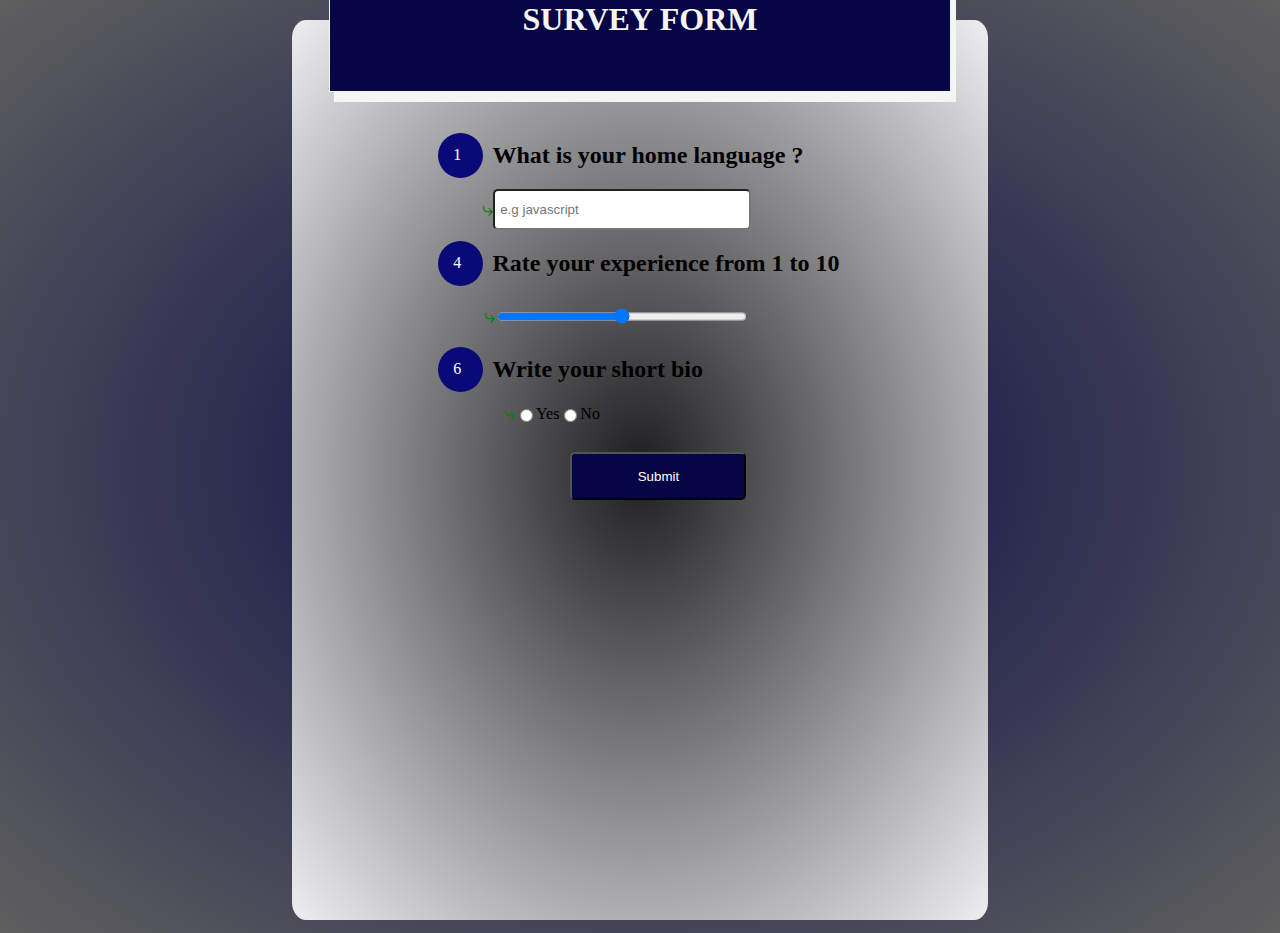
<file: src/index.html>
<!DOCTYPE html>
<html lang="en">
  <head>
    <meta charset="UTF-8" />
    <meta http-equiv="X-UA-Compatible" content="IE=edge" />
    <meta name="viewport" content="width=device-width, initial-scale=1.0" />
    <link rel="stylesheet" href="./style.css" />

    <title>Survey Template</title>
  </head>
  <body>
    <div class="main-container">
      <h1 class="survey-header">SURVEY FORM</h1>
      <div class="questions-container"></div>
      <button class="submitting-answers">Submit</button>
    </div>

    <script src="./main.js"></script>
    <script src="./answers.js"></script>
  </body>
</html>
</file>
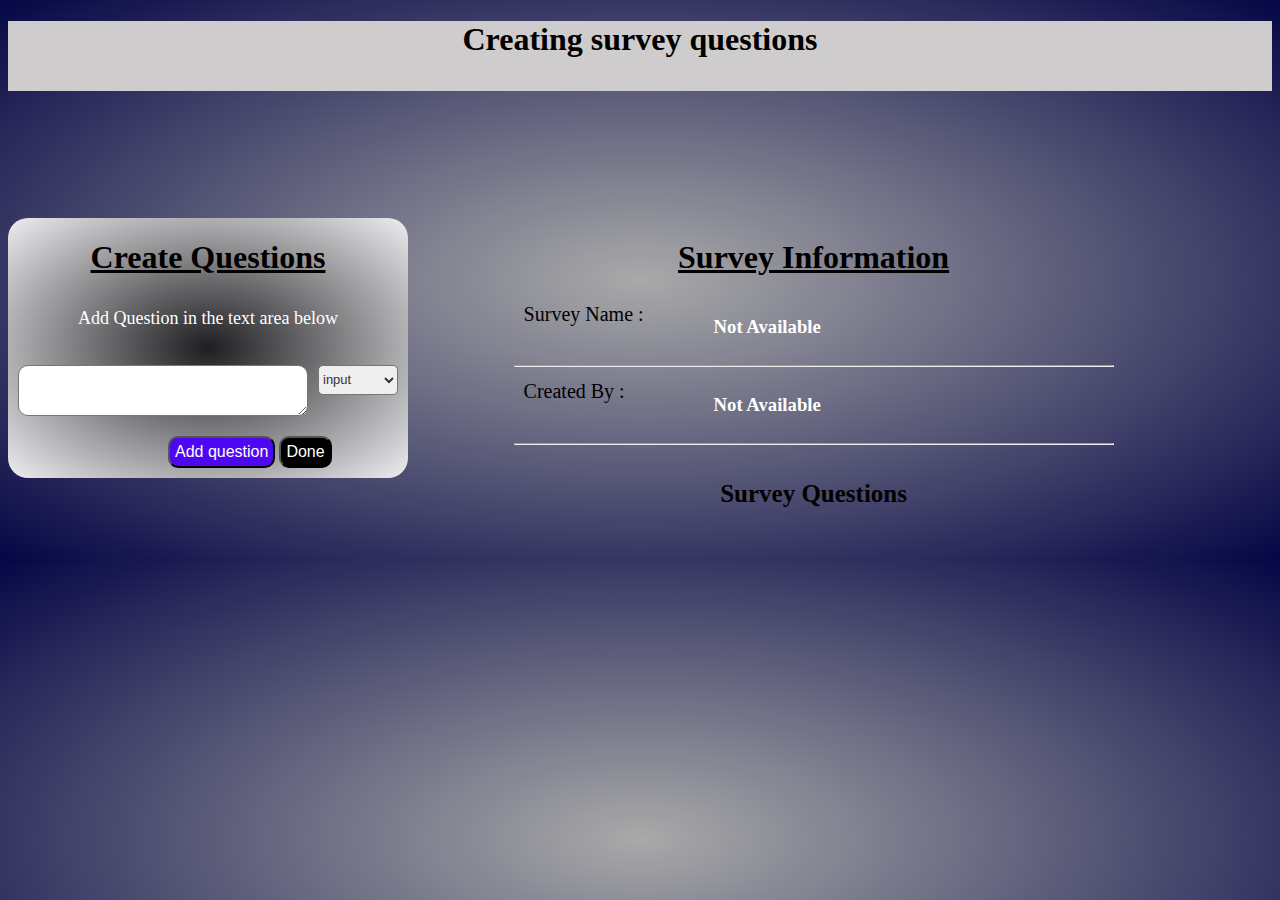
<file: HTML/crtQues.html>
<!DOCTYPE html>
<html lang="en">
<head>
    <meta charset="UTF-8">
    <meta http-equiv="X-UA-Compatible" content="IE=edge">
    <link rel="stylesheet" href="../Styling/admin.css">
    <meta name="viewport" content="width=device-width, initial-scale=1.0">
    <title>Create Questions</title>
</head>
<body>
    <div class="menubar">
        <h1 id="Home">Creating survey questions</h1>
       
      </div>
    <div class = "pop1"> 
    <div id="q" class="survDetails2">
        <h1 class = 'lTitle'>Create Questions</h1>
        <div class="l_container">
          <p class="l_q1">Add Question in the text area below</p><br>
        <div id="qArea">
          <textarea id="question" rows="3" cols="40" class="comment"></textarea>
          <select id="qType">
              <option value=0 >input</option>
              <option value=1 >yes/no</option>
              <option value=2 >range</option>
          </select>
        </div>
          <button id="addQ" >Add question</button>
          <button id="done"  class="done">Done</button>
      </div>
    </div>

    
        <div class="survDetails1">
          <h1 class = 'lTitle'>Survey Information</h1>

          <div class="q_container1">
            <label class="questions">Survey Name :</label><h3 id="surv">Not Available</h3>
          </div><hr>

          <div class="q_container1">
            <label class="questions">Created By  : </label><h3 id="crtName">Not Available</h3>
          </div><hr>

          <div id="Questions" class="l_container">
            <p class="l_q">Survey Questions</p><br>
        </div>
        </div>
    </div>
    <script src="../Javascript/main.js"></script>
</body>
</html>
</file>
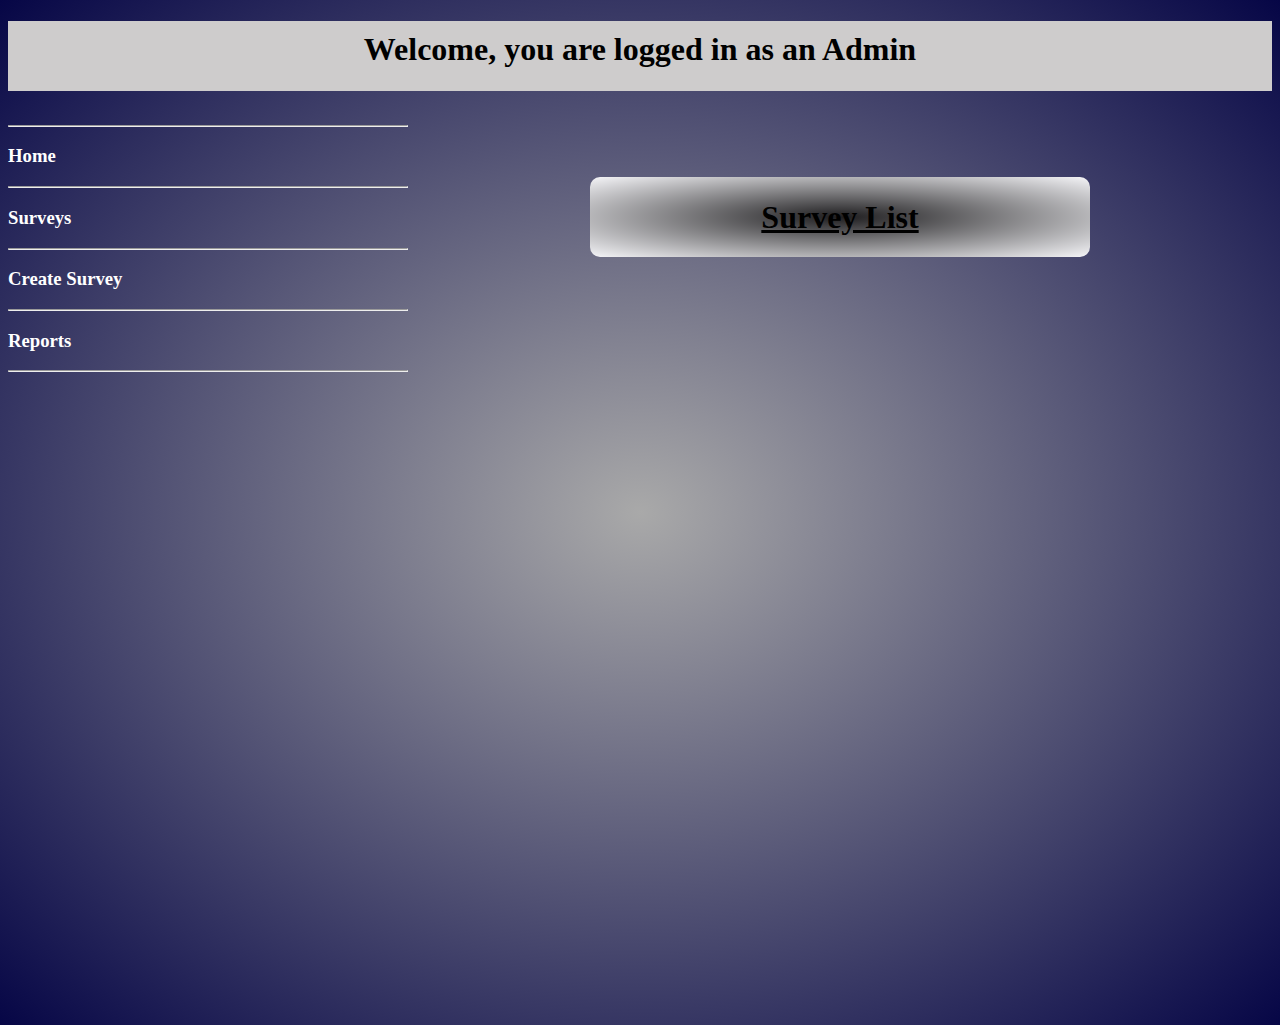
<file: HTML/listA.html>
<!DOCTYPE html>
<html lang="en">
<head>
    <meta charset="UTF-8">
    <meta http-equiv="X-UA-Compatible" content="IE=edge">
    <meta name="viewport" content="width=device-width, initial-scale=1.0">
    <link rel="stylesheet" href="../Styling/admin.css">
    <title>Survey List</title>
</head>
<body>
  <div class="menubar">
    <h1 id="tt">Welcome, you are logged in as an Admin</h1>  </div>
    <div class = "Container"> 
      <div id="sidebar">
        <hr><h3 id="home">Home</h3><hr>
        <h3 id="survey">Surveys</h3><hr>
        <h3 id="cSurvey">Create Survey</h3><hr>
        <h3 id="rep">Reports</h3><hr>

    </div>
        <div id="listT" class="take">
          <h1 class = 'lTitle'>Survey List</h1>
          <!-- <button id="create"  class="logB">Create Survey</button> -->
        </div>
      <!-- </div> -->

      <!-- <div id="pop" class = "pop">  -->
        <div id="creatCon" class="survDetails">
          <h1 class = 'lTitle'>Create Survey</h1>

          <div class="q_container1">
            
            <label class="questions">Survey Name:</label>
            <input id="survName" type="text" class="input1"><hr>
          </div>

          <div class="q_container1">
            <label class="questions">Admin Name: </label>
            <input id="Creator" type="text" class="input1"><hr>
          </div>
          <div class="l_container">
            <p class="l_q">Survey Description</p><br>
            <textarea id="description" rows="7" cols="40" class="comment1" required></textarea>
        </div>

          <button id="create"  class="logB">Create Survey</button>
        </div>

        <div id="report">
          <div id ="labels">
            <h2 id="hd1">Survey</h2>
            <h2 id="hd2">Responses</h2>
          </div>
        </div>
      </div>



<!-- <script src="../Javascript/pr.js"></script>    -->
<script src="../Javascript/main.js"></script>
</body>
</html>
</file>
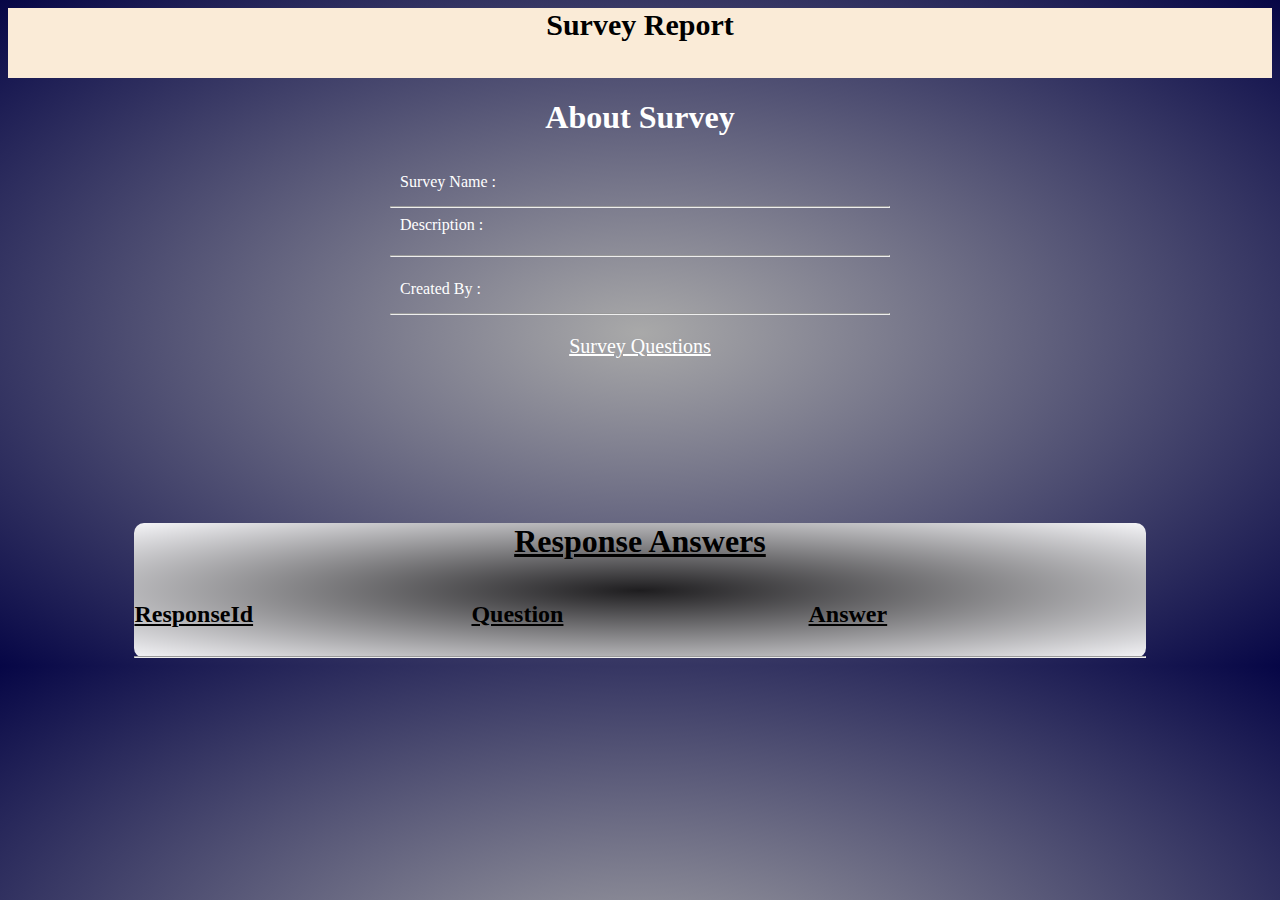
<file: HTML/Report.html>
<!DOCTYPE html>
<html lang="en">
<head>
    <meta charset="UTF-8">
    <meta http-equiv="X-UA-Compatible" content="IE=edge">
    <meta name="viewport" content="width=device-width, initial-scale=1.0">
    <link href="../Styling/users.css" rel="stylesheet">
    <title>Reports</title>
</head>
<body>
    <header >Survey Report</header>
    <div id="mainDiv">
        <div id="About">
            <h1 id="title">About Survey</h1>
            <div class="q_container1">
                <label class="questions">Survey Name :</label><h4 id="surv">Not Available</h4>
              </div><hr>
              <div class="q_container2">
                <label class="questions">Description : </label><h4 id="descr">Not Available</h4>
              </div><hr>

              <!-- <div class="q_container1">
                <label class="questions">Responses : </label><h4 id="descr">Not Available</h4>
              </div><hr> -->

              <div class="q_container1">
                <label class="questions">Created By  : </label><h4 id="crtName">Not Available</h4>
              </div><hr>
    
              <div id="Questions" class="l_container">
                <p class="l_q">Survey Questions</p><br>
        </div>
        </div>
        <div id="responses">
            <h1 id="Rtitle">Response Answers</h1>
            <div id="headers">
                <h2>ResponseId</h2>
                <h2>Question</h2>
                <h2>Answer</h2>
            </div><hr>

        </div>

    </div>
    <script src="../Javascript/report.js"></script>
</body>
</html>
</file>
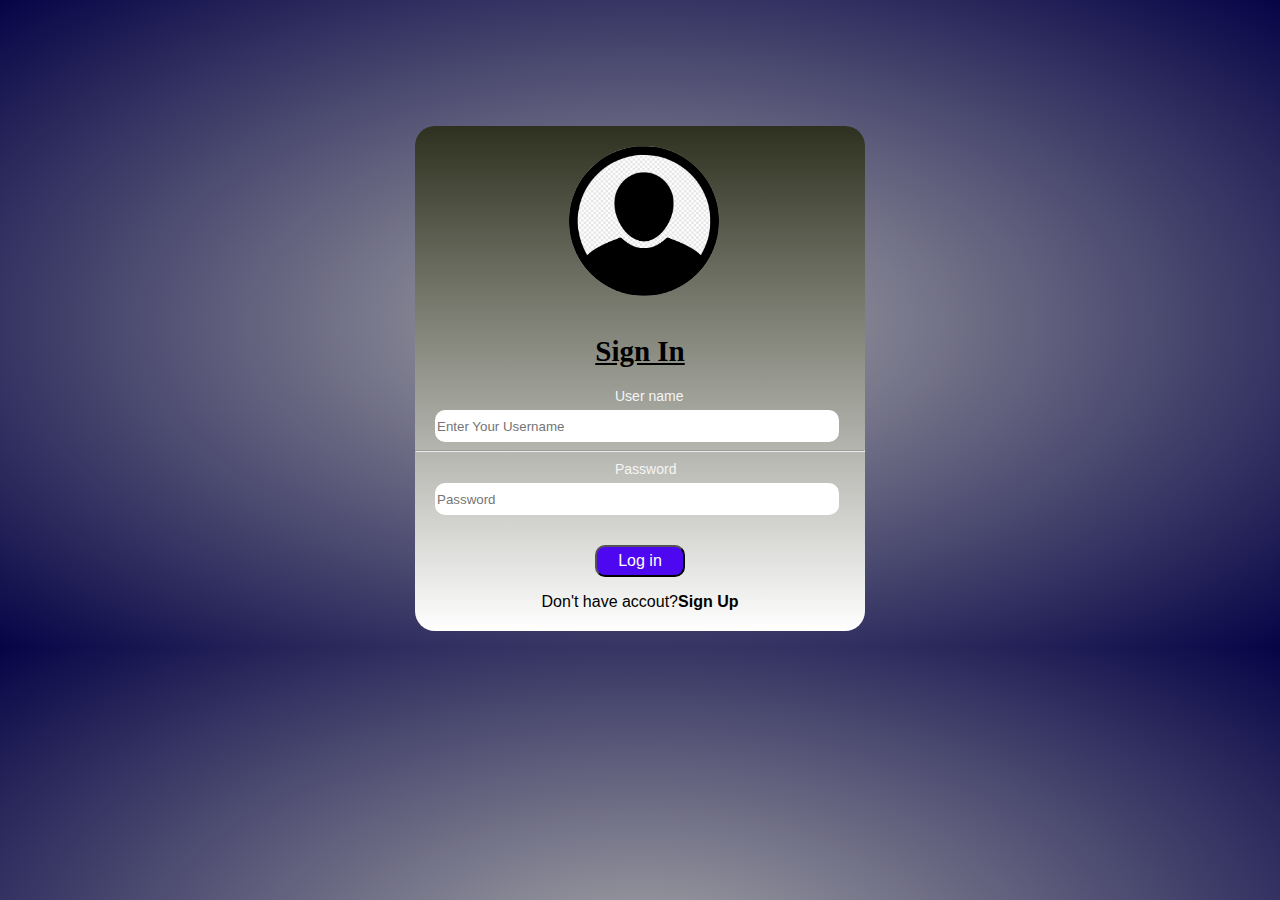
<file: HTML/surv.html>
<!DOCTYPE html>
<html lang="en">
    <head>
      <meta charset="UTF-8">
      <meta http-equiv="X-UA-Compatible" content="IE=edge">
      <meta name="viewport" content="width=device-width, initial-scale=1.0">
      <link rel="stylesheet" href="https://cdnjs.cloudflare.com/ajax/libs/font-awesome/6.0.0/css/all.min.css">
        <link rel="stylesheet" href="../Styling/styl.css">
        <title>Login</title>
    </head>

<body>
  <!-- Login Screen -->
    <div class = "Container"> 
      <div class="Login">
        <i class="fa-solid fa-lock-keyhole-open"></i>
          <img  id ='img1' src="../images/user.png">
        <h1 class = 'logTitle'>Sign In</h1>
        <form id="Login_form">
            <label for ='username' class="username">User name</label>
            <input id="lusername" class="user_input" placeholder="Enter Your Username" type="text" required> <hr>
            <label  for ='password'  class="username">Password</label>
            <br>
            <input id="lpassword" class="user_input"  placeholder="Password" type='password' required>
            <button id="logB" type="submit" class="logB">Log in</button>
            <p id='sign' class="create">Don't have accout?<strong>Sign Up</strong></p>
        </form>
      </div>
    </div>

<!-- Register Screen -->
    <div class = "Container2"> 
        <div class="Login">
          <h1 id='crt' class = 'logTitle'>Create Account</h1>
          <form id="sign_form">
              <label  for ='username' class="username">User name</label>
              <input id ='cUsername' class="user_input" placeholder="Email or create a Username" type="text" required> <hr>

              <label for ='password' class="username">First-Name</label>
              <input id="fullName" class="user_input" placeholder="Your First name" type="text"> <hr>

              
              <label for ='password' class="username">Password</label>
              <input id ="cPassword" class="user_input" placeholder="Create Password" type="password" minlength="8" required> <hr>
              <!-- <div class="check">
              <label for ='password' class="usernam">Are you an Admin?</label>
              <select  class="admin">
                <option >Yes</option>
                <option >No</option>
              </select>
              </div> -->
              <button id="signB" type="submit" class="logB">Sign Up</button>
              <p id='log' class="create">Already have accout?<strong>Sign in</strong></p>

          </form>
        </div>
      </div>

<!-- Welcome Screen-->

      <script src="../Javascript/main.js"></script>
      <!-- <script src="../Javascript/pr.js"></script> -->
</body>
</file>
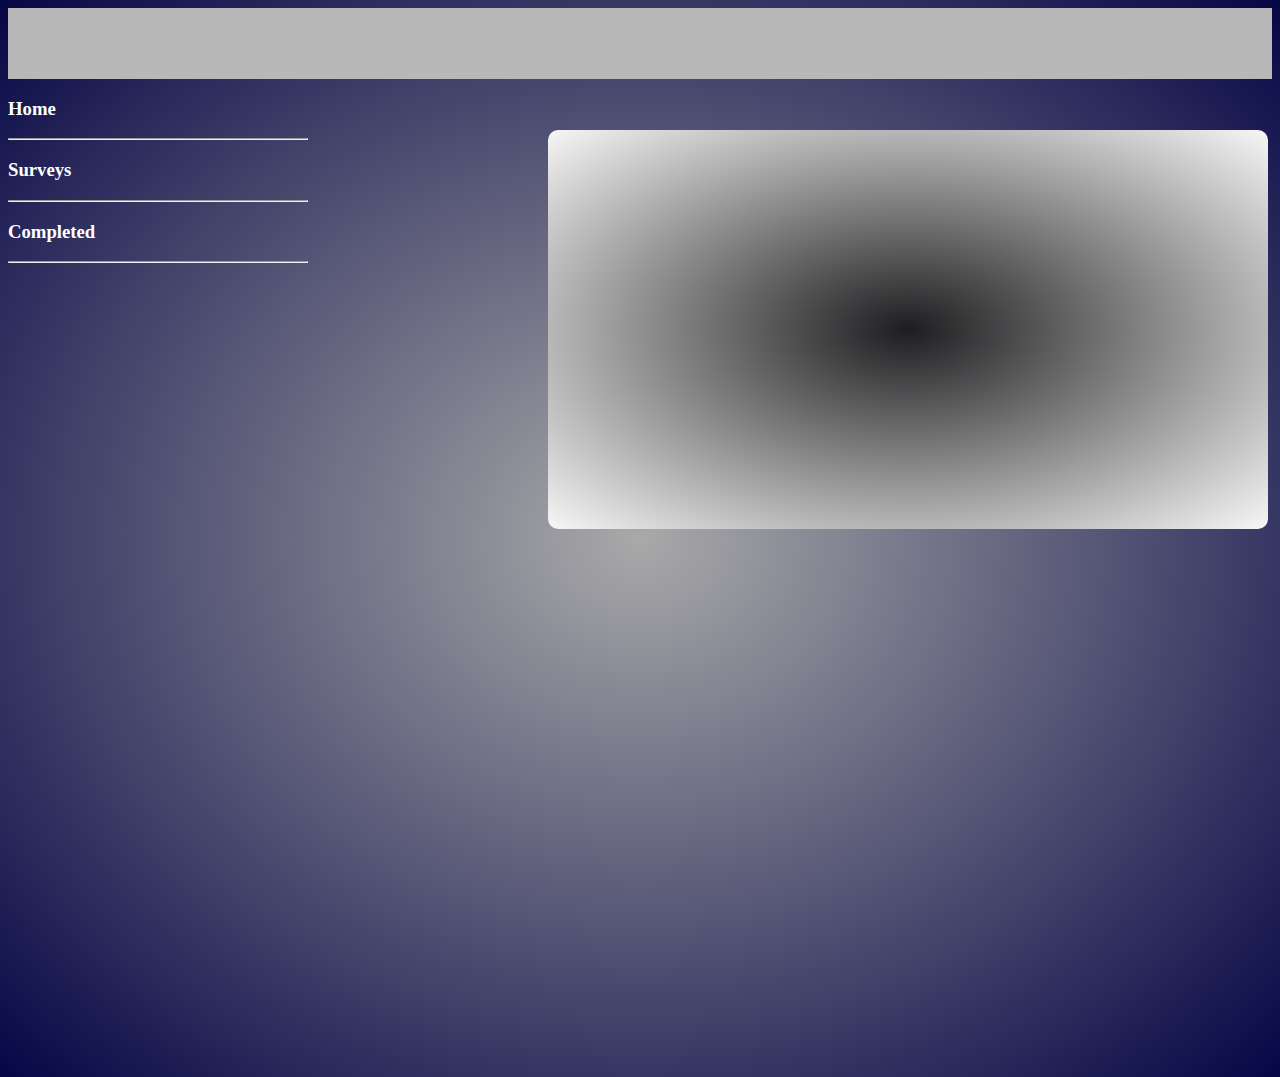
<file: HTML/users.html>
<!DOCTYPE html>
<html lang="en">
<head>
    <meta charset="UTF-8">
    <meta http-equiv="X-UA-Compatible" content="IE=edge">
    <meta name="viewport" content="width=device-width, initial-scale=1.0">
    <link rel="stylesheet" href="../Styling/users.css">
    <title>Welcome</title>
</head>
<body>
    <div id="menu">
       <h1 id="name"> Welcome to Survey App</h1>
    </div>
    <div id="cont">
    <div id="sidebar">
        <h3 id="home">Home</h3><hr>
        <h3 id="survey1">Surveys</h3><hr>
        <h3 id="Completed1">Completed</h3><hr>
    </div>
    <div id="screen">
        

    </div>

    <div id="screen2">
        

    </div>
</div>
<script src="../Javascript/users.js"></script>
</body>
</html>
</file>
<file: src/style.css>
.main-container {
  background-image: radial-gradient(rgb(30, 29, 31),rgb(238, 238, 241));
  width: 55%;
  height: 900px;
  margin: 1% auto;
  border-radius: 2%;
}

.survey-header {
  background-color: rgb(6, 6, 70);
  margin: 0 auto;
  margin-top: 20px;
  width: 600px;
  height: 80px;
  display: flex;
  justify-content: center;
  border: 1px solid;
  padding: 10px;
  box-shadow: 5px 10px;
  position: relative;
  top: -30px;
  color: whitesmoke;
}
.question {
  /* color: white; */
  display: flex;
  justify-content: center;
  align-items: center;
}
.dot {
  height: 45px;
  width: 45px;
  background-color: rgb(9, 9, 119);
  border-radius: 50%;
  display: inline-block;
}
.numbering {
  position: relative;
  top: 30%;
  left: 35%;
  color: white;
}
h2 {
  width: 350px;
  margin-left: 10px;
}
.answer {
  display: flex;
  justify-content: center;
  align-items: center;
  margin-left: -3rem;
}
.arrow-answer {
  color: green;
  font-size: 20px;
}
.standard-input {
  width: 250px;
  height: 35px;
  border-radius: 5px;
}

.arrow-answer-yes-no {
  justify-content: flex-start;
}
.yes-no {
  display: flex;
  flex-direction: row;
  justify-content: flex-start;
  align-items: center;
}
.answer-yes-no {
  display: flex;
  justify-content: center;
  align-items: center;
  margin-left: -11rem;
}

.answer-textAreaField {
  display: flex;
  justify-content: center;
  align-items: center;
  margin-left: 3rem;
}
.answer-checkRadio {
  display: flex;
  justify-content: center;
  align-items: center;
  margin-left: -11rem;
}

.radioQuestions {
  display: block;
}

.submitting-answers {
  background-color: rgb(6, 6, 70);
  color: white;
  width: 11rem;
  height: 3rem;
  border-radius: 5px;
  position: relative;
  top: 3%;
  left: 40%;
}
.submitting-answers:hover {
  cursor: pointer;
  box-shadow: 5px 10px red;
}

body{
  background-image: radial-gradient(rgb(6, 6, 70),rgb(95, 95, 95));
  /* background-color: rgb(6, 6, 70); */
}
</file>
<file: Styling/admin.css>
.take{
    border-radius: 10px;
    margin: 0 auto;
    margin-top: 7%;
    justify-content: space-evenly;
    width: 500px;
    height: fit-content;
    box-shadow: 23pc black;
    background-image: radial-gradient(rgb(30, 29, 31),rgb(245, 245, 248));
}
.Container{
    display: grid;
    grid-template-columns: 1fr 3fr;
    position: inherit;
    /* position: sticky; */
    margin-top: 2%;
}
.pop{
    position: inherit;
    
}
.pop1{
    display: grid;
    grid-template-columns: 2fr 3fr;
    position: inherit;
    margin-top: 10%;
}

body{
    background-image: radial-gradient(darkgray,rgb(6, 6, 70));
    
    /* font-family: sans-serif; */
}

.lTitle{
    text-align: center;
    text-decoration: underline;
}

.logB{
    margin-top: 20px;
    width: fit-content;
    color: white;
    font-size: medium;
    margin-left: 150px;
    border-radius: 10px;
    padding:    5px;
    margin-bottom: 10px;
    background-color: rgb(78, 8, 241);
}

.l_q{
    padding-top: 10px;
    text-align: center;
    font-weight: bold;
    font-size: 25px;
    text-decoration: dashed;
}
.l_q1{
    padding-top: 10px;
    text-align: center;
    color: white;
    font-size: 18px;
    text-decoration: dashed;
}

.q_container1{
    display: grid;
    color: white;
    grid-template-columns: 1fr 2fr;
}

.input1{
    border-radius: 10px;
    height: 25px;
    margin-right: 10px;

}

.questions{
    color:rgb(0, 0, 0);
    padding-top: 5px;
    padding-right: 10px;
    font-size: 20px;
    padding-left: 10px;
}
.survDetails{
    margin-top: 40%;
    display: none;
    margin: 0 auto;
    border-radius: 20px;
    justify-content: space-evenly;
    width: 450px;
    height: fit-content;
    background-image: radial-gradient(rgb(30, 29, 31),rgb(247, 247, 248));
}
.survDetails1{
    opacity: 1;
    border: 5px;
    
    /* background-color: white; */
    border-radius: 20px;
    justify-content: space-evenly;
    width: 600px;
    height: fit-content;
    /* background-image: radial-gradient(rgb(30, 29, 31),rgb(238, 238, 241)); */
}
#q{
    opacity: 1;
    border-radius: 20px;
    justify-content: space-evenly;
    width: 600px;
    height: fit-content;
    background-image: radial-gradient(rgb(30, 29, 31),rgb(238, 238, 241));
}

.comment{
    border-radius: 10px;
    margin-left: 10px;
}
.comment1{
    border-radius: 10px;
    margin-left: 50px;
}

.done{
    margin-top: 10px;
    width: fit-content;
    color: rgb(255, 255, 255);
    font-size: medium;
    margin-right: 5px;
    border-radius: 10px;
    padding:    5px;
    margin-bottom: 10px;
    background-color: rgb(0, 0, 0);
}
#tt{
    padding-top: 10px;
}

.menubar{
    /* position: sticky; */
    /* color: blue; */
    text-align: center;
    background-color: rgb(206, 204, 204);
    height: 70px;

    
}
#q{
    width: 400px;
}
#qType{
    color: rgb(51, 51, 51);
    border-radius: 5px;
    height: 30px;
    font-size: 13px;
    margin-left: 10px;
    margin-right: 10px;

}
#qArea{
    display: grid;
    grid-template-columns: 3fr 1fr;
    justify-content: space-evenly;
}
#addQ{
    margin-top: 20px;
    width: fit-content;
    color: white;
    font-size: medium;
    margin-left: 160px;
    border-radius: 10px;
    padding:    5px;
    margin-bottom: 10px;
    background-color: rgb(78, 8, 241);
}
#high{
    color: antiquewhite;
}
.list{
    display: grid;
    grid-template-columns: 3fr 1fr 1fr;
    height: fit-content;
    padding-left: 20px;
   
}
#sidebar{
    color: white;
    
    width: 400px;
    /* background-color: rgb(111, 111, 112); */
    height: 100vh;
}

.info{
    margin-top: 20px;
    margin-right: 4px;
    width: 100px;
    border-radius: 10px;
    height: 25px;

}

.del{
    margin-right: 40px;
    margin-top: 20px;
    width: 100px;
    border-radius: 10px;
    height: 25px;
}

.para{
    color: rgb(255, 255, 255);
    font-size: 20px;

}
#report{
    margin-top: 40%;
    display: none;
    margin: 0 auto;
    border-radius: 20px;
    justify-content: space-evenly;
    width: 450px;
    height: fit-content;
    background-image: radial-gradient(rgb(30, 29, 31),rgb(247, 247, 248));
}
#labels{
    
    display: grid;
    grid-template-columns: 2fr 1fr ;
    text-decoration: underline;
}

.labels{
    display: grid;
    grid-template-columns: 2fr 1fr ;
    color: rgb(21, 4, 95);
    
    
}
</file>
<file: Styling/users.css>
#menu{
    padding-top: 1px;
    text-align: center;
    background-color: rgb(183, 184, 183);
    height: 70px;
}

#sidebar{
    width: 300px;
    /* background-color: rgb(133, 136, 135); */
    height: 50vh;
    color: white;
}

#screen{
    margin-top: 7%;
    background-image: radial-gradient(rgb(30, 29, 31),rgb(247, 247, 248));
    height: auto;
    width: 80vh;
    border-radius: 10px;
}
#screen2{
    height: 60vh;
    background-image: radial-gradient(rgb(30, 29, 31),rgb(247, 247, 248));
    width: 60vh;
    visibility: hidden;
}
#cont{
    display: grid;
    grid-template-columns: 1fr 2fr;
}

.info{
   
    margin-top: 20px;
    border-radius: 10px;
    height: 25px;

}

.del{
    border-radius: 10px;
    height: 25px;
}

.list{
    margin-left: 10px;
    display: grid;
    grid-template-columns: 3fr 1fr 0.5fr ;
    height: fit-content;
   
}

body{
    background-image: radial-gradient(darkgray,rgb(6, 6, 70));
}

#About{
    width: 500px;
    margin: 0 auto;
    /* background-color: radial-gradient(rgb(30, 29, 31),rgb(247, 247, 248)); */
    color: white;
    border-radius: 10px;
    
}

.q_container1{
    height: 70px;
    display: grid;
    grid-template-columns: 0.5fr 1fr;
    height: 40px;
}
.l_q{
    font-size: 20px;
    text-align: center;
    text-decoration: underline;
}
.questions{
    margin-left: 10px;
    margin-top: 15px;
}

.item{
    padding-bottom: 10px;
    font-size: 20px;
    margin-left: 10px;
}
#title{
    text-align: center;
    text-decoration: dotted;
}

#headers{
    display: grid;
    grid-template-columns: 1fr 1fr 1fr ;
    text-decoration: underline;
}
#Rtitle{
    text-align: center;
    text-decoration: underline;
}
#responses{
    /* background-color: antiquewhite; */
    background-image: radial-gradient(rgb(30, 29, 31),rgb(245, 245, 248));
    width: 80%;
    color: black;
    margin-top: 10%;
    margin-left: 10%;
    border-radius: 10px;

}
.repAns{
    height: 60px;
    margin-left: 15px;
    display: grid;
    grid-template-columns: 1fr 1fr 1fr;
    font-size: 20px;
    color: white;
}
header{
    height: 70px;
    font-weight: bold;
    background-color: antiquewhite;
    text-align: center;
    font-size: 30px;
}
.answer{
    padding-left: 30px;
}
</file>
<file: Styling/styl.css>
.username{
    margin-left: 200px;
    color: whitesmoke;
    text-align: center;
    font-size: 14px;
    padding-bottom: 30px;
    /* font-weight: bold; */
    
}

/* images */
#img1{
    margin-top: 20px;
    margin-left: 150px;
    border-radius: 50%;
    width: 150px;
    align-self: center;
    height: 150px;
    background-color: radial-gradient(rgb(91, 86, 158),lightgray);
    
}
/* boxfusion */
.img2{
    margin-top: 20px;
    margin-left: 300px;
    border-radius: 50%;
    width: 200px;
    align-self: center;
    height: 200px;
    margin-bottom: 30px;
    
}

.img3{
    margin-top: 10px;
    margin-left: 200px;
    border-radius: 10%;
    width: 130px;
    align-self: center;
    height: 130px;
    margin-bottom: 5px;
    
}

/* login container */
.Container{
    position: inherit;
    margin-top: 10%;
}

/* sign up */
.Container2{
    position: inherit;
    margin-top: 10%;
    display: none;
    
}
.logTitle{
    text-align: center;
    padding-top: 15px;
    font-size: 29px;
    text-decoration: underline;
    font-family: 'Times New Roman';
}
/* content of login and sign up */
.Login{

    border-radius: 20px;
    margin: 0 auto;
    justify-content: space-evenly;
    width: 450px;
    height: fit-content;
    background-image: linear-gradient(rgb(46, 49, 31),rgb(255, 255, 255));
}
body{
    background-image: radial-gradient(darkgray,rgb(6, 4, 70));
    font-family: sans-serif;
    /* background-image: url(../images/T9cHuP.webp); */
}

.logB{
    margin-top: 30px;
    width: 90px;
    color: white;
    font-size: medium;
    margin-left: 180px;
    border-radius: 10px;
    padding:    5px;
    background-color: rgb(78, 8, 241);
}

.subB1{
    margin-bottom: 20px;
    width: 130px;
    color: white;
    font-size: medium;
    margin-left: 180px;
    border-radius: 10px;
    padding:    5px;
    background-color: rgb(78, 8, 241);
}

#login_Form{
    margin-top: 200px;
    margin-bottom: 100px;
}
#crt{
    font-size: 30px;
    padding-top: 50px;
    padding-bottom: 30px;
}
.user_input{
    margin-top: 5px;
    margin-left: 20px;
    height: 30px;
    width: 400px;
    background: white;
    border: rgb(91, 86, 158) 5px;
    border-radius: 10px;
}
.create{
    padding-bottom: 20px;
    text-align: center;
}


.q_container{
    background-color: lightgray;
    display: grid;
    grid-template-columns: 6fr 2fr;
}

.q_container1{
    display: grid;
    color: white;
    grid-template-columns: 6fr 2fr;
}

.l_container{
    background-color: lightgray;
}

.myForm{
    
    border-radius: 20px;
    margin: 0 auto;
    justify-content: space-evenly;
    width: 800px;
    height: fit-content;
    background-image: radial-gradient(rgb(17, 0, 0),lightgray);
}

.dropdowns{
    margin-right: 10px;
    height: 35px;
    padding-left: 20px;
    width: fit-content;
    border-radius: 5px;
    margin-top: 20px;
}

.subB{
    margin-top: 30px;
    width: 90px;
    color: azure;
    font-size: medium;
    margin-left: 380px;
    border-radius: 10px;
    padding:    5px;
    background-color: rgb(83, 37, 10);
}

.questions{
    padding-top: 20px;
    padding-left: 10px;
}
.l_q{
    padding-top: 30px;
    text-align: center;
}
.comment{
    border-radius: 10px;
    justify-self: center;
    margin-left: 100px;
}

.info{
    text-align: center;
    font-size: 10px;
    padding-bottom: 10px;
}
.description{
    text-align: center;
    font-size: 14px;
    color: rgb(73, 44, 8);
    padding-left: 5px;
    padding-right: 5px;
}

/* pop up welcom */
.welcome{

    border-radius: 20px;
    margin: 0 auto;
    font-family: sans-serif;
    justify-content: space-evenly;
    width: 500px;
    color: rgb(0, 0, 0);
    height: fit-content;
    background-image: radial-gradient(rgb(20, 20, 20),rgb(252, 249, 249));
    
    /* opacity: 0.5; */
}
.descr,.para{
    text-align: center;
    /* color: darkblue; */
}

.Containerr{
    margin-top: 5%;
    position: inherit;
}

h2{
    color:rgb(194, 192, 192);
}

.form_cont{
    position: inherit;
    margin-top: 5%;
    display: none;

}

.admin{
    border-radius: 10px;
    height: 25px;
    margin-left: 45px;
}
.check{
    display: flex;
}

.usernam{
    color: rgb(0, 0, 0);
    padding-left: 20px;
}
</file>
